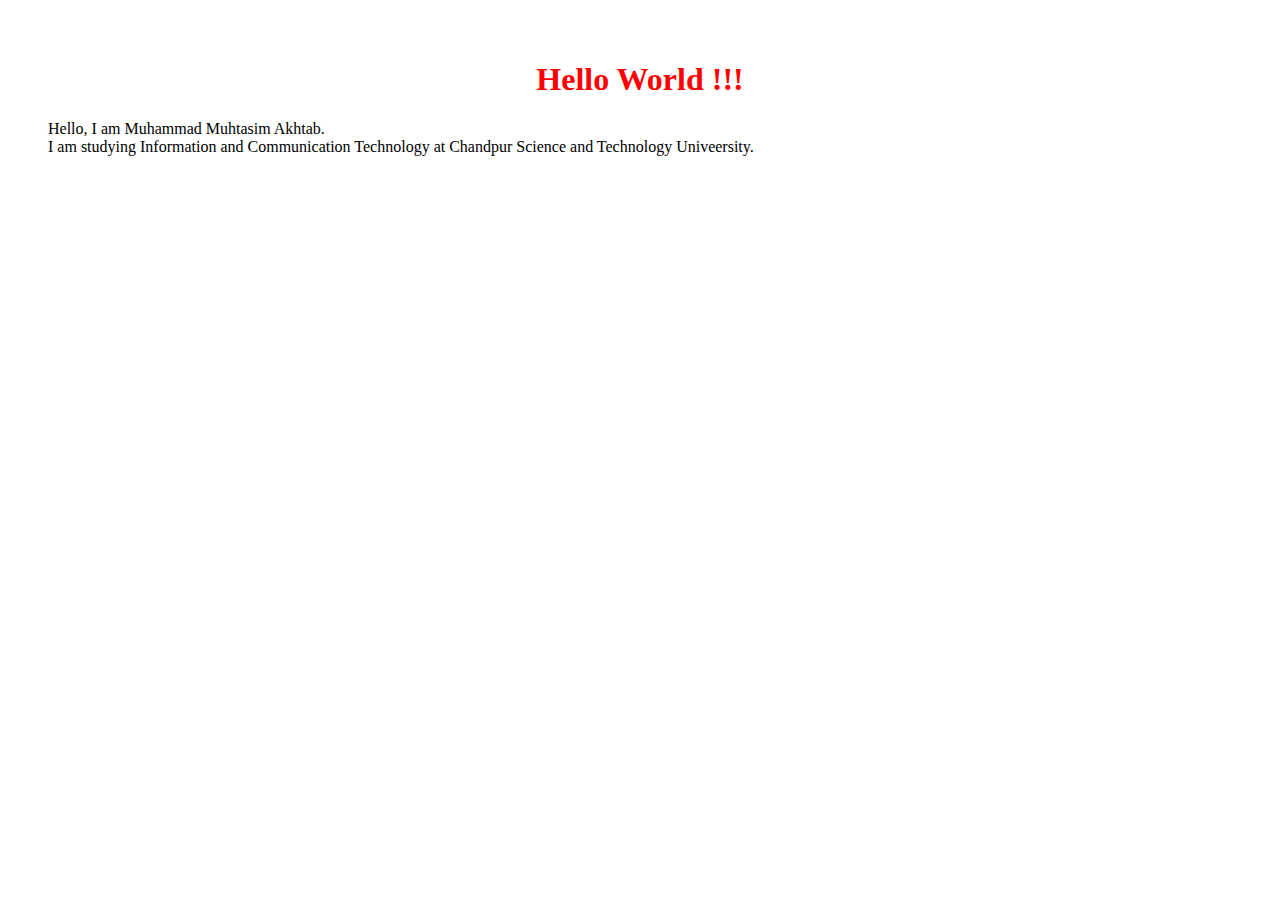
<file: test.html>
<!DOCTYPE html>
    <head>
        <title>Test Web</title>
        <link rel="stylesheet" href="style.css">
    </head>
    <body>
        <h1 class="A">Hello World !!!</h1>
        <p class="B">
            Hello, I am Muhammad Muhtasim Akhtab. <br>
            I am studying Information and Communication Technology at Chandpur Science and Technology Univeersity.
        </p>
    </body>
</html>
</file>
<file: style.css>
.A {
    color: rgb(255, 0, 0);
    padding-top: 40px;
    text-align: center;
    /*border-radius: 4px;*/    
    font-weight: bold;
}


.B {
    padding-left:40px;
}
</file>
